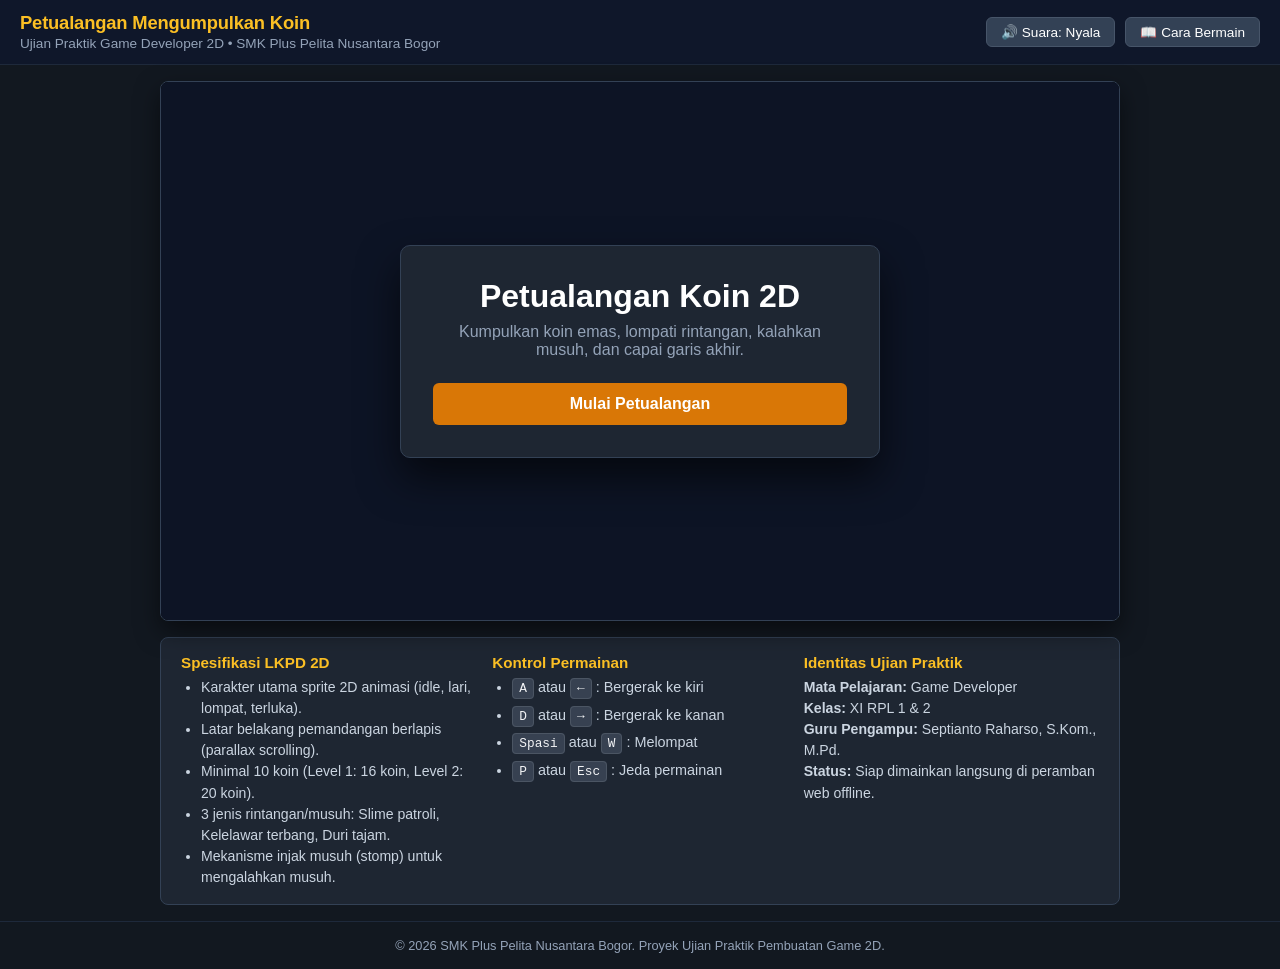
<file: game-2d/index.html>
<!DOCTYPE html>
<html lang="id">
<head>
  <meta charset="UTF-8">
  <meta name="viewport" content="width=device-width, initial-scale=1.0">
  <title>Petualangan Mengumpulkan Koin - Game 2D Platformer</title>
  <link rel="stylesheet" href="css/style.css">
</head>
<body>
  <header>
    <div>
      <h1 class="brand-title">Petualangan Mengumpulkan Koin</h1>
      <span class="school-tag">Ujian Praktik Game Developer 2D &bull; SMK Plus Pelita Nusantara Bogor</span>
    </div>
    <div class="nav-controls">
      <button id="btnToggleSound" class="btn-header" type="button" aria-label="Nyalakan atau matikan suara">🔊 Suara: Nyala</button>
      <button id="btnHowToPlay" class="btn-header" type="button" aria-label="Buka petunjuk kontrol permainan">📖 Cara Bermain</button>
    </div>
  </header>

  <main>
    <div class="game-container">
      <canvas id="gameCanvas" width="960" height="540"></canvas>

      <!-- Main Menu Overlay -->
      <div id="screenMenu" class="overlay-screen">
        <div class="overlay-box">
          <h2 class="overlay-title">Petualangan Koin 2D</h2>
          <p class="overlay-subtitle">Kumpulkan koin emas, lompati rintangan, kalahkan musuh, dan capai garis akhir.</p>
          <div class="button-stack">
            <button id="btnStart" class="btn-primary" type="button">Mulai Petualangan</button>
          </div>
        </div>
      </div>

      <!-- Pause Menu Overlay -->
      <div id="screenPause" class="overlay-screen hidden">
        <div class="overlay-box">
          <h2 class="overlay-title">Permainan Dijeda</h2>
          <p class="overlay-subtitle">Tekan tombol di bawah untuk melanjutkan petualangan.</p>
          <div class="button-stack">
            <button id="btnResume" class="btn-primary" type="button">Lanjutkan Permainan</button>
            <button id="btnRestartPause" class="btn-secondary" type="button">Mulai Ulang Level Ini</button>
            <button id="btnMenuPause" class="btn-secondary" type="button">Kembali ke Menu Utama</button>
          </div>
        </div>
      </div>

      <!-- Game Over Overlay -->
      <div id="screenGameOver" class="overlay-screen hidden">
        <div class="overlay-box">
          <h2 class="overlay-title lose">Permainan Berakhir</h2>
          <p class="overlay-subtitle">Karakter kehabisan nyawa atau terjatuh ke jurang.</p>
          <div class="stats-card">
            <div class="stat-row">
              <span>Skor Akhir:</span>
              <span id="finalScoreGameOver" class="stat-val">0</span>
            </div>
          </div>
          <div class="button-stack">
            <button id="btnRestartGameOver" class="btn-primary" type="button">Coba Lagi</button>
            <button id="btnMenuGameOver" class="btn-secondary" type="button">Menu Utama</button>
          </div>
        </div>
      </div>

      <!-- Victory / Level Complete Overlay -->
      <div id="screenWin" class="overlay-screen hidden">
        <div class="overlay-box">
          <h2 class="overlay-title win">Level Berhasil Diselesaikan!</h2>
          <p class="overlay-subtitle">Selamat! Anda berhasil mencapai garis akhir dan menyelesaikan misi.</p>
          <div class="stats-card">
            <div class="stat-row">
              <span>Total Skor:</span>
              <span id="finalScoreWin" class="stat-val">0</span>
            </div>
            <div class="stat-row">
              <span>Koin Terkumpul:</span>
              <span id="coinsCollectedWin" class="stat-val">0 / 16</span>
            </div>
          </div>
          <div class="button-stack">
            <button id="btnNextLevel" class="btn-primary" type="button">Lanjut ke Level 2</button>
            <button id="btnRestartWin" class="btn-secondary" type="button">Mainkan Ulang Level Ini</button>
            <button id="btnMenuWin" class="btn-secondary" type="button">Menu Utama</button>
          </div>
        </div>
      </div>

      <!-- Mobile Touch Controls -->
      <div class="touch-controls">
        <div class="touch-cluster">
          <button id="btnTouchLeft" class="touch-btn" type="button" aria-label="Bergerak ke kiri">◀</button>
          <button id="btnTouchRight" class="touch-btn" type="button" aria-label="Bergerak ke kanan">▶</button>
        </div>
        <div class="touch-cluster">
          <button id="btnTouchJump" class="touch-btn" type="button" aria-label="Lompat">▲</button>
        </div>
      </div>
    </div>

    <!-- Bottom Project Description -->
    <section class="info-section">
      <div class="info-card">
        <h2>Spesifikasi LKPD 2D</h2>
        <ul>
          <li>Karakter utama sprite 2D animasi (idle, lari, lompat, terluka).</li>
          <li>Latar belakang pemandangan berlapis (parallax scrolling).</li>
          <li>Minimal 10 koin (Level 1: 16 koin, Level 2: 20 koin).</li>
          <li>3 jenis rintangan/musuh: Slime patroli, Kelelawar terbang, Duri tajam.</li>
          <li>Mekanisme injak musuh (stomp) untuk mengalahkan musuh.</li>
        </ul>
      </div>
      <div class="info-card">
        <h2>Kontrol Permainan</h2>
        <ul class="instructions-list">
          <li><span class="key-badge">A</span> atau <span class="key-badge">&larr;</span> : Bergerak ke kiri</li>
          <li><span class="key-badge">D</span> atau <span class="key-badge">&rarr;</span> : Bergerak ke kanan</li>
          <li><span class="key-badge">Spasi</span> atau <span class="key-badge">W</span> : Melompat</li>
          <li><span class="key-badge">P</span> atau <span class="key-badge">Esc</span> : Jeda permainan</li>
        </ul>
      </div>
      <div class="info-card">
        <h2>Identitas Ujian Praktik</h2>
        <p><strong>Mata Pelajaran:</strong> Game Developer</p>
        <p><strong>Kelas:</strong> XI RPL 1 &amp; 2</p>
        <p><strong>Guru Pengampu:</strong> Septianto Raharso, S.Kom., M.Pd.</p>
        <p><strong>Status:</strong> Siap dimainkan langsung di peramban web offline.</p>
      </div>
    </section>
  </main>

  <!-- How to play Modal -->
  <div id="modalHowToPlay" class="overlay-screen hidden">
    <div class="overlay-box">
      <h2 class="overlay-title">Panduan Petualangan</h2>
      <ul class="instructions-list">
        <li><strong>Tujuan:</strong> Kumpulkan sebanyak mungkin koin emas dan raih bendera/portal akhir.</li>
        <li><strong>Injak Musuh:</strong> Melompatlah tepat di atas kepala slime atau musuh untuk mengalahkannya dan raih poin tambahan (+200).</li>
        <li><strong>Hindari Bahaya:</strong> Jangan menyentuh duri tajam atau tertabrak musuh dari samping karena akan mengurangi nyawa.</li>
        <li><strong>Objek Interaktif:</strong> Buka peti harta misterius untuk mendapatkan koin bonus, ambil ramuan merah untuk memulihkan nyawa, dan gunakan platform bergerak untuk menyeberangi jurang.</li>
      </ul>
      <button id="btnCloseHowToPlay" class="btn-primary" type="button">Mengerti</button>
    </div>
  </div>

  <footer>
    <p>&copy; 2026 SMK Plus Pelita Nusantara Bogor. Proyek Ujian Praktik Pembuatan Game 2D.</p>
  </footer>

  <script src="js/audio.js"></script>
  <script src="js/sprites.js"></script>
  <script src="js/levels.js"></script>
  <script src="js/game.js"></script>
</body>
</html>
</file>
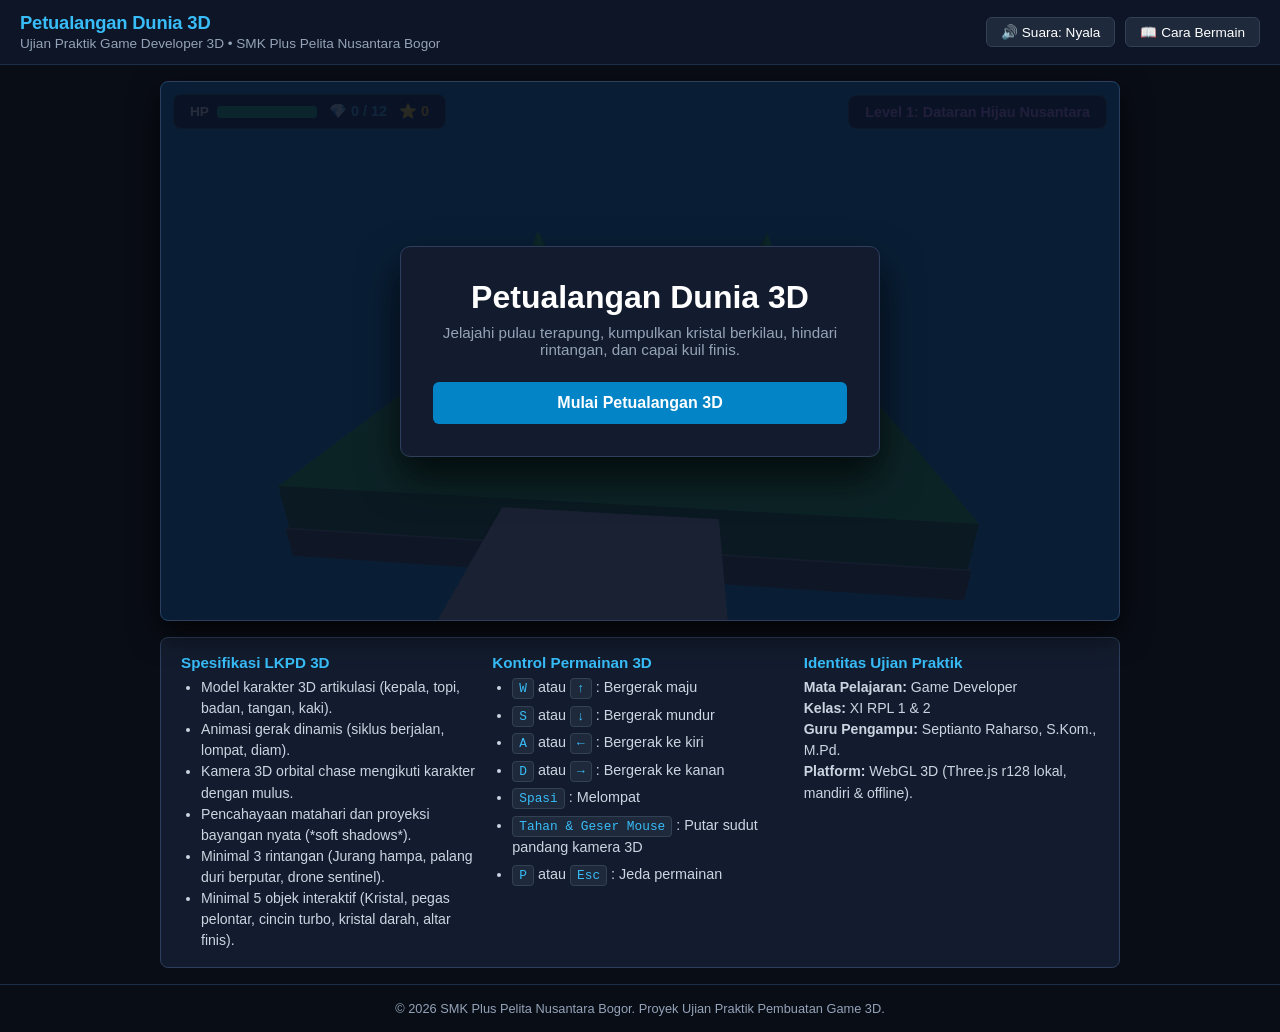
<file: game-3d/index.html>
<!DOCTYPE html>
<html lang="id">
<head>
  <meta charset="UTF-8">
  <meta name="viewport" content="width=device-width, initial-scale=1.0">
  <title>Petualangan Dunia 3D - Game Developer SMK Plus Pelita Nusantara</title>
  <link rel="stylesheet" href="css/style.css">
</head>
<body>
  <header>
    <div>
      <h1 class="brand-title">Petualangan Dunia 3D</h1>
      <span class="school-tag">Ujian Praktik Game Developer 3D &bull; SMK Plus Pelita Nusantara Bogor</span>
    </div>
    <div class="nav-controls">
      <button id="btnToggleSound3D" class="btn-header" type="button" aria-label="Nyalakan atau matikan suara">🔊 Suara: Nyala</button>
      <button id="btnHowToPlay3D" class="btn-header" type="button" aria-label="Buka petunjuk kontrol permainan">📖 Cara Bermain</button>
    </div>
  </header>

  <main>
    <div class="game-viewport">
      <canvas id="threeCanvas"></canvas>

      <!-- In-Game 3D HUD Overlay -->
      <div class="hud-overlay">
        <div class="hud-pill">
          <div class="health-bar-container">
            <span>HP</span>
            <div class="health-track">
              <div id="healthFill" class="health-fill"></div>
            </div>
          </div>
          <div id="hudCrystals" class="hud-item crystals">💎 0 / 12</div>
          <div id="hudScore" class="hud-item score">⭐ 0</div>
        </div>
        <div class="hud-pill">
          <div id="hudLevel" class="hud-item level">Level 1: Dataran Hijau Nusantara</div>
        </div>
      </div>

      <!-- Main Menu Overlay -->
      <div id="screenMenu3D" class="overlay-screen">
        <div class="overlay-box">
          <h2 class="overlay-title">Petualangan Dunia 3D</h2>
          <p class="overlay-subtitle">Jelajahi pulau terapung, kumpulkan kristal berkilau, hindari rintangan, dan capai kuil finis.</p>
          <div class="button-stack">
            <button id="btnStart3D" class="btn-primary" type="button">Mulai Petualangan 3D</button>
          </div>
        </div>
      </div>

      <!-- Pause Menu Overlay -->
      <div id="screenPause3D" class="overlay-screen hidden">
        <div class="overlay-box">
          <h2 class="overlay-title">Permainan Dijeda</h2>
          <p class="overlay-subtitle">Gunakan menu di bawah untuk melanjutkan atau mengatur ulang.</p>
          <div class="button-stack">
            <button id="btnResume3D" class="btn-primary" type="button">Lanjutkan Permainan</button>
            <button id="btnRestartPause3D" class="btn-secondary" type="button">Mulai Ulang Level Ini</button>
            <button id="btnMenuPause3D" class="btn-secondary" type="button">Kembali ke Menu Utama</button>
          </div>
        </div>
      </div>

      <!-- Game Over Overlay -->
      <div id="screenGameOver3D" class="overlay-screen hidden">
        <div class="overlay-box">
          <h2 class="overlay-title lose">Permainan Berakhir</h2>
          <p class="overlay-subtitle">Karakter terjatuh ke jurang hampa atau kehabisan energi HP.</p>
          <div class="stats-card">
            <div class="stat-row">
              <span>Skor Akhir:</span>
              <span id="finalScoreGameOver3D" class="stat-val">0</span>
            </div>
          </div>
          <div class="button-stack">
            <button id="btnRestartGameOver3D" class="btn-primary" type="button">Coba Lagi</button>
            <button id="btnMenuGameOver3D" class="btn-secondary" type="button">Menu Utama</button>
          </div>
        </div>
      </div>

      <!-- Victory Overlay -->
      <div id="screenWin3D" class="overlay-screen hidden">
        <div class="overlay-box">
          <h2 class="overlay-title win">Misi Selesai!</h2>
          <p class="overlay-subtitle">Luar biasa! Karakter berhasil mencapai altar tujuan akhir dengan selamat.</p>
          <div class="stats-card">
            <div class="stat-row">
              <span>Total Skor:</span>
              <span id="finalScoreWin3D" class="stat-val">0</span>
            </div>
            <div class="stat-row">
              <span>Kristal Terkumpul:</span>
              <span id="crystalsWin3D" class="stat-val">0 / 12</span>
            </div>
          </div>
          <div class="button-stack">
            <button id="btnNextLevel3D" class="btn-primary" type="button">Lanjut ke Level 2</button>
            <button id="btnRestartWin3D" class="btn-secondary" type="button">Mainkan Ulang Level Ini</button>
            <button id="btnMenuWin3D" class="btn-secondary" type="button">Menu Utama</button>
          </div>
        </div>
      </div>

      <!-- Mobile Touch Controls for 3D -->
      <div class="touch-controls-3d">
        <div class="dpad-container">
          <div></div>
          <button id="btnDpadUp" class="dpad-btn" type="button" aria-label="Maju">▲</button>
          <div></div>
          <button id="btnDpadLeft" class="dpad-btn" type="button" aria-label="Ke Kiri">◀</button>
          <div></div>
          <button id="btnDpadRight" class="dpad-btn" type="button" aria-label="Ke Kanan">▶</button>
          <div></div>
          <button id="btnDpadDown" class="dpad-btn" type="button" aria-label="Mundur">▼</button>
          <div></div>
        </div>
        <button id="btnTouchActionJump" class="touch-action-btn" type="button" aria-label="Lompat 3D">LOMPAT</button>
      </div>
    </div>

    <!-- Bottom Project Description -->
    <section class="info-section">
      <div class="info-card">
        <h2>Spesifikasi LKPD 3D</h2>
        <ul>
          <li>Model karakter 3D artikulasi (kepala, topi, badan, tangan, kaki).</li>
          <li>Animasi gerak dinamis (siklus berjalan, lompat, diam).</li>
          <li>Kamera 3D orbital chase mengikuti karakter dengan mulus.</li>
          <li>Pencahayaan matahari dan proyeksi bayangan nyata (*soft shadows*).</li>
          <li>Minimal 3 rintangan (Jurang hampa, palang duri berputar, drone sentinel).</li>
          <li>Minimal 5 objek interaktif (Kristal, pegas pelontar, cincin turbo, kristal darah, altar finis).</li>
        </ul>
      </div>
      <div class="info-card">
        <h2>Kontrol Permainan 3D</h2>
        <ul class="instructions-list">
          <li><span class="key-badge">W</span> atau <span class="key-badge">&uarr;</span> : Bergerak maju</li>
          <li><span class="key-badge">S</span> atau <span class="key-badge">&darr;</span> : Bergerak mundur</li>
          <li><span class="key-badge">A</span> atau <span class="key-badge">&larr;</span> : Bergerak ke kiri</li>
          <li><span class="key-badge">D</span> atau <span class="key-badge">&rarr;</span> : Bergerak ke kanan</li>
          <li><span class="key-badge">Spasi</span> : Melompat</li>
          <li><span class="key-badge">Tahan &amp; Geser Mouse</span> : Putar sudut pandang kamera 3D</li>
          <li><span class="key-badge">P</span> atau <span class="key-badge">Esc</span> : Jeda permainan</li>
        </ul>
      </div>
      <div class="info-card">
        <h2>Identitas Ujian Praktik</h2>
        <p><strong>Mata Pelajaran:</strong> Game Developer</p>
        <p><strong>Kelas:</strong> XI RPL 1 &amp; 2</p>
        <p><strong>Guru Pengampu:</strong> Septianto Raharso, S.Kom., M.Pd.</p>
        <p><strong>Platform:</strong> WebGL 3D (Three.js r128 lokal, mandiri &amp; offline).</p>
      </div>
    </section>
  </main>

  <!-- How to play Modal -->
  <div id="modalHowToPlay3D" class="overlay-screen hidden">
    <div class="overlay-box">
      <h2 class="overlay-title">Panduan Petualangan 3D</h2>
      <ul class="instructions-list">
        <li><strong>Eksplorasi:</strong> Kendalikan petualang melintasi pulau terapung dan jembatan batu. Arah pergerakan menyesuaikan sudut kamera Anda saat ini.</li>
        <li><strong>Rotasi Kamera:</strong> Klik dan seret mouse pada layar permainan untuk memutar kamera 360 derajat.</li>
        <li><strong>Koleksi &amp; Skor:</strong> Kumpulkan kristal berkilau untuk menambah skor (+100).</li>
        <li><strong>Objek Interaktif:</strong> Injak pegas pelontar oranye untuk meluncur tinggi ke daratan atas, lewati cincin cyan untuk mempercepat lari karakter, dan ambil kristal merah untuk menambah HP.</li>
        <li><strong>Waspadai Rintangan:</strong> Hindari terbentur palang duri berputar, jangan sentuh drone penjaga, dan berhati-hatilah agar tidak tergelincir ke jurang!</li>
      </ul>
      <button id="btnCloseHowToPlay3D" class="btn-primary" type="button">Saya Siap Bermain</button>
    </div>
  </div>

  <footer>
    <p>&copy; 2026 SMK Plus Pelita Nusantara Bogor. Proyek Ujian Praktik Pembuatan Game 3D.</p>
  </footer>

  <!-- Scripts -->
  <script src="js/three.min.js"></script>
  <script src="js/audio.js"></script>
  <script src="js/player.js"></script>
  <script src="js/levels.js"></script>
  <script src="js/game.js"></script>
</body>
</html>
</file>
<file: game-2d/css/style.css>
:root {
  --bg-dark: #121820;
  --bg-panel: #1e2632;
  --bg-panel-border: #334155;
  --text-main: #f1f5f9;
  --text-muted: #94a3b8;
  --accent-gold: #f59e0b;
  --accent-gold-hover: #d97706;
  --accent-green: #10b981;
  --accent-red: #ef4444;
  --accent-blue: #3b82f6;
  --font-family: -apple-system, BlinkMacSystemFont, "Segoe UI", Roboto, Helvetica, Arial, sans-serif;
}

* {
  box-sizing: border-box;
  margin: 0;
  padding: 0;
}

body {
  background-color: var(--bg-dark);
  color: var(--text-main);
  font-family: var(--font-family);
  display: flex;
  flex-direction: column;
  min-height: 100vh;
  overflow-x: hidden;
}

header {
  background-color: #0f172a;
  border-bottom: 1px solid #1e293b;
  padding: 12px 20px;
  display: flex;
  justify-content: space-between;
  align-items: center;
}

.brand-title {
  font-size: 1.15rem;
  font-weight: 700;
  letter-spacing: -0.01em;
  color: #fbbf24;
}

.school-tag {
  font-size: 0.85rem;
  color: var(--text-muted);
}

.nav-controls {
  display: flex;
  gap: 10px;
  align-items: center;
}

.btn-header {
  background-color: #334155;
  color: #fff;
  border: 1px solid #475569;
  padding: 6px 14px;
  border-radius: 6px;
  font-size: 0.85rem;
  font-weight: 500;
  cursor: pointer;
  transition: background-color 0.15s ease;
}

.btn-header:hover {
  background-color: #475569;
}

.btn-header:focus-visible {
  outline: 2px solid #38bdf8;
  outline-offset: 2px;
}

main {
  flex: 1;
  display: flex;
  flex-direction: column;
  align-items: center;
  justify-content: center;
  padding: 16px;
}

.game-container {
  position: relative;
  width: 960px;
  max-width: 100%;
  aspect-ratio: 16 / 9;
  background-color: #000;
  border-radius: 8px;
  overflow: hidden;
  box-shadow: 0 10px 25px rgba(0, 0, 0, 0.5);
  border: 1px solid var(--bg-panel-border);
}

#gameCanvas {
  width: 100%;
  height: 100%;
  display: block;
  image-rendering: pixelated;
  image-rendering: crisp-edges;
}

/* UI Overlays */
.overlay-screen {
  position: absolute;
  inset: 0;
  background-color: rgba(15, 23, 42, 0.9);
  display: flex;
  flex-direction: column;
  justify-content: center;
  align-items: center;
  padding: 24px;
  text-align: center;
  z-index: 20;
}

.overlay-screen.hidden {
  display: none;
}

.overlay-box {
  background-color: var(--bg-panel);
  border: 1px solid var(--bg-panel-border);
  border-radius: 10px;
  padding: 32px;
  max-width: 480px;
  width: 100%;
  box-shadow: 0 20px 40px rgba(0, 0, 0, 0.6);
}

.overlay-title {
  font-size: 2rem;
  font-weight: 800;
  margin-bottom: 8px;
  color: #fff;
}

.overlay-subtitle {
  font-size: 1rem;
  color: var(--text-muted);
  margin-bottom: 24px;
}

.overlay-title.win {
  color: #34d399;
}

.overlay-title.lose {
  color: #f87171;
}

.stats-card {
  background-color: #111827;
  border: 1px solid #374151;
  border-radius: 8px;
  padding: 16px;
  margin-bottom: 24px;
  text-align: left;
}

.stat-row {
  display: flex;
  justify-content: space-between;
  margin-bottom: 8px;
  font-size: 0.95rem;
}

.stat-row:last-child {
  margin-bottom: 0;
}

.stat-val {
  font-weight: 700;
  color: #fbbf24;
}

.button-stack {
  display: flex;
  flex-direction: column;
  gap: 12px;
}

.btn-primary {
  background-color: #d97706;
  color: #ffffff;
  border: none;
  padding: 12px 20px;
  border-radius: 6px;
  font-size: 1rem;
  font-weight: 600;
  cursor: pointer;
  transition: background-color 0.15s ease, transform 0.05s ease;
}

.btn-primary:hover {
  background-color: #b45309;
}

.btn-primary:active {
  transform: translateY(1px);
}

.btn-primary:focus-visible {
  outline: 2px solid #38bdf8;
  outline-offset: 2px;
}

.btn-secondary {
  background-color: #334155;
  color: #f8fafc;
  border: 1px solid #475569;
  padding: 10px 18px;
  border-radius: 6px;
  font-size: 0.95rem;
  font-weight: 500;
  cursor: pointer;
  transition: background-color 0.15s ease;
}

.btn-secondary:hover {
  background-color: #475569;
}

.btn-secondary:focus-visible {
  outline: 2px solid #38bdf8;
  outline-offset: 2px;
}

/* In-game HUD overlay for mobile touch buttons */
.touch-controls {
  display: none;
  position: absolute;
  bottom: 12px;
  left: 12px;
  right: 12px;
  justify-content: space-between;
  pointer-events: none;
  z-index: 10;
}

.touch-cluster {
  display: flex;
  gap: 12px;
  pointer-events: auto;
}

.touch-btn {
  width: 54px;
  height: 54px;
  background-color: rgba(30, 41, 59, 0.75);
  border: 2px solid rgba(255, 255, 255, 0.4);
  border-radius: 12px;
  color: #fff;
  font-size: 1.3rem;
  font-weight: bold;
  display: flex;
  align-items: center;
  justify-content: center;
  user-select: none;
  touch-action: manipulation;
  cursor: pointer;
}

.touch-btn:active {
  background-color: rgba(245, 158, 11, 0.8);
  border-color: #fff;
}

/* Modal Instructions */
.instructions-list {
  text-align: left;
  font-size: 0.9rem;
  color: #cbd5e1;
  margin-bottom: 20px;
  line-height: 1.6;
}

.instructions-list li {
  margin-bottom: 6px;
}

.key-badge {
  background-color: #374151;
  border: 1px solid #4b5563;
  padding: 2px 6px;
  border-radius: 4px;
  font-size: 0.8rem;
  font-family: monospace;
  color: #f3f4f6;
}

/* Bottom info panel */
.info-section {
  width: 960px;
  max-width: 100%;
  margin-top: 16px;
  background-color: var(--bg-panel);
  border: 1px solid var(--bg-panel-border);
  border-radius: 8px;
  padding: 16px 20px;
  display: grid;
  grid-template-columns: repeat(auto-fit, minmax(280px, 1fr));
  gap: 16px;
  font-size: 0.88rem;
}

.info-card h2 {
  font-size: 0.95rem;
  color: #fbbf24;
  margin-bottom: 6px;
}

.info-card p, .info-card ul {
  color: #cbd5e1;
  line-height: 1.5;
}

.info-card ul {
  padding-left: 20px;
}

footer {
  text-align: center;
  padding: 16px;
  font-size: 0.8rem;
  color: var(--text-muted);
  border-top: 1px solid #1e293b;
}

@media (max-width: 768px) {
  .touch-controls {
    display: flex;
  }
  .header-actions {
    display: none;
  }
}
</file>
<file: game-3d/css/style.css>
:root {
  --bg-dark: #090d16;
  --bg-panel: #131c2e;
  --bg-panel-border: #2e3e5c;
  --text-main: #f1f5f9;
  --text-muted: #94a3b8;
  --accent-cyan: #06b6d4;
  --accent-cyan-hover: #0891b2;
  --accent-gold: #f59e0b;
  --accent-gold-hover: #d97706;
  --accent-green: #10b981;
  --accent-red: #ef4444;
  --font-family: -apple-system, BlinkMacSystemFont, "Segoe UI", Roboto, Helvetica, Arial, sans-serif;
}

* {
  box-sizing: border-box;
  margin: 0;
  padding: 0;
}

body {
  background-color: var(--bg-dark);
  color: var(--text-main);
  font-family: var(--font-family);
  display: flex;
  flex-direction: column;
  min-height: 100vh;
  overflow-x: hidden;
}

header {
  background-color: #0d1527;
  border-bottom: 1px solid #1e2e4a;
  padding: 12px 20px;
  display: flex;
  justify-content: space-between;
  align-items: center;
  z-index: 10;
}

.brand-title {
  font-size: 1.15rem;
  font-weight: 700;
  letter-spacing: -0.01em;
  color: #38bdf8;
}

.school-tag {
  font-size: 0.85rem;
  color: var(--text-muted);
}

.nav-controls {
  display: flex;
  gap: 10px;
  align-items: center;
}

.btn-header {
  background-color: #1e293b;
  color: #fff;
  border: 1px solid #334155;
  padding: 6px 14px;
  border-radius: 6px;
  font-size: 0.85rem;
  font-weight: 500;
  cursor: pointer;
  transition: background-color 0.15s ease;
}

.btn-header:hover {
  background-color: #334155;
}

.btn-header:focus-visible {
  outline: 2px solid #38bdf8;
  outline-offset: 2px;
}

main {
  flex: 1;
  display: flex;
  flex-direction: column;
  align-items: center;
  justify-content: center;
  padding: 16px;
}

.game-viewport {
  position: relative;
  width: 960px;
  max-width: 100%;
  aspect-ratio: 16 / 9;
  background-color: #020617;
  border-radius: 8px;
  overflow: hidden;
  box-shadow: 0 12px 30px rgba(0, 0, 0, 0.7);
  border: 1px solid var(--bg-panel-border);
}

#threeCanvas {
  width: 100%;
  height: 100%;
  display: block;
}

/* In-game 3D HUD */
.hud-overlay {
  position: absolute;
  top: 12px;
  left: 12px;
  right: 12px;
  display: flex;
  justify-content: space-between;
  align-items: center;
  pointer-events: none;
  z-index: 10;
}

.hud-pill {
  background-color: rgba(15, 23, 42, 0.8);
  border: 1px solid rgba(56, 189, 248, 0.3);
  border-radius: 8px;
  padding: 8px 16px;
  display: flex;
  align-items: center;
  gap: 12px;
  backdrop-filter: blur(4px);
  pointer-events: auto;
}

.health-bar-container {
  display: flex;
  align-items: center;
  gap: 8px;
  font-size: 0.85rem;
  font-weight: 600;
}

.health-track {
  width: 100px;
  height: 12px;
  background-color: #334155;
  border-radius: 4px;
  overflow: hidden;
}

.health-fill {
  width: 100%;
  height: 100%;
  background-color: #10b981;
  transition: width 0.2s ease, background-color 0.2s ease;
}

.health-fill.low {
  background-color: #ef4444;
}

.hud-item {
  font-size: 0.9rem;
  font-weight: 700;
  display: flex;
  align-items: center;
  gap: 6px;
}

.hud-item.crystals {
  color: #38bdf8;
}

.hud-item.score {
  color: #fbbf24;
}

.hud-item.level {
  color: #c084fc;
}

/* UI Overlays */
.overlay-screen {
  position: absolute;
  inset: 0;
  background-color: rgba(11, 17, 32, 0.88);
  display: flex;
  flex-direction: column;
  justify-content: center;
  align-items: center;
  padding: 24px;
  text-align: center;
  z-index: 20;
}

.overlay-screen.hidden {
  display: none;
}

.overlay-box {
  background-color: var(--bg-panel);
  border: 1px solid var(--bg-panel-border);
  border-radius: 10px;
  padding: 32px;
  max-width: 480px;
  width: 100%;
  box-shadow: 0 20px 40px rgba(0, 0, 0, 0.7);
}

.overlay-title {
  font-size: 2rem;
  font-weight: 800;
  margin-bottom: 8px;
  color: #fff;
}

.overlay-subtitle {
  font-size: 0.95rem;
  color: var(--text-muted);
  margin-bottom: 24px;
}

.overlay-title.win {
  color: #34d399;
}

.overlay-title.lose {
  color: #f87171;
}

.stats-card {
  background-color: #0b1120;
  border: 1px solid #1e293b;
  border-radius: 8px;
  padding: 16px;
  margin-bottom: 24px;
  text-align: left;
}

.stat-row {
  display: flex;
  justify-content: space-between;
  margin-bottom: 8px;
  font-size: 0.92rem;
}

.stat-row:last-child {
  margin-bottom: 0;
}

.stat-val {
  font-weight: 700;
  color: #38bdf8;
}

.button-stack {
  display: flex;
  flex-direction: column;
  gap: 12px;
}

.btn-primary {
  background-color: #0284c7;
  color: #ffffff;
  border: none;
  padding: 12px 20px;
  border-radius: 6px;
  font-size: 1rem;
  font-weight: 600;
  cursor: pointer;
  transition: background-color 0.15s ease, transform 0.05s ease;
}

.btn-primary:hover {
  background-color: #0369a1;
}

.btn-primary:active {
  transform: translateY(1px);
}

.btn-primary:focus-visible {
  outline: 2px solid #38bdf8;
  outline-offset: 2px;
}

.btn-secondary {
  background-color: #1e293b;
  color: #f8fafc;
  border: 1px solid #334155;
  padding: 10px 18px;
  border-radius: 6px;
  font-size: 0.95rem;
  font-weight: 500;
  cursor: pointer;
  transition: background-color 0.15s ease;
}

.btn-secondary:hover {
  background-color: #334155;
}

.btn-secondary:focus-visible {
  outline: 2px solid #38bdf8;
  outline-offset: 2px;
}

/* Touch controls for 3D */
.touch-controls-3d {
  display: none;
  position: absolute;
  bottom: 16px;
  left: 16px;
  right: 16px;
  justify-content: space-between;
  align-items: flex-end;
  pointer-events: none;
  z-index: 15;
}

.dpad-container {
  display: grid;
  grid-template-columns: repeat(3, 48px);
  grid-template-rows: repeat(3, 48px);
  gap: 6px;
  pointer-events: auto;
}

.dpad-btn {
  background-color: rgba(30, 41, 59, 0.75);
  border: 2px solid rgba(255, 255, 255, 0.3);
  border-radius: 8px;
  color: #fff;
  font-size: 1.1rem;
  font-weight: bold;
  display: flex;
  align-items: center;
  justify-content: center;
  user-select: none;
  touch-action: manipulation;
  cursor: pointer;
}

.dpad-btn:active {
  background-color: rgba(56, 189, 248, 0.8);
}

.touch-action-btn {
  width: 64px;
  height: 64px;
  background-color: rgba(30, 41, 59, 0.8);
  border: 2px solid rgba(255, 255, 255, 0.4);
  border-radius: 12px;
  color: #fff;
  font-size: 1rem;
  font-weight: bold;
  display: flex;
  align-items: center;
  justify-content: center;
  pointer-events: auto;
  user-select: none;
  touch-action: manipulation;
  cursor: pointer;
}

.touch-action-btn:active {
  background-color: rgba(16, 185, 129, 0.8);
}

/* Instructions */
.instructions-list {
  text-align: left;
  font-size: 0.9rem;
  color: #cbd5e1;
  margin-bottom: 20px;
  line-height: 1.6;
}

.instructions-list li {
  margin-bottom: 6px;
}

.key-badge {
  background-color: #1e293b;
  border: 1px solid #334155;
  padding: 2px 6px;
  border-radius: 4px;
  font-size: 0.8rem;
  font-family: monospace;
  color: #38bdf8;
}

/* Bottom info panel */
.info-section {
  width: 960px;
  max-width: 100%;
  margin-top: 16px;
  background-color: var(--bg-panel);
  border: 1px solid var(--bg-panel-border);
  border-radius: 8px;
  padding: 16px 20px;
  display: grid;
  grid-template-columns: repeat(auto-fit, minmax(280px, 1fr));
  gap: 16px;
  font-size: 0.88rem;
}

.info-card h2 {
  font-size: 0.95rem;
  color: #38bdf8;
  margin-bottom: 6px;
}

.info-card p, .info-card ul {
  color: #cbd5e1;
  line-height: 1.5;
}

.info-card ul {
  padding-left: 20px;
}

footer {
  text-align: center;
  padding: 16px;
  font-size: 0.8rem;
  color: var(--text-muted);
  border-top: 1px solid #1e2e4a;
}

@media (max-width: 768px) {
  .touch-controls-3d {
    display: flex;
  }
}
</file>
